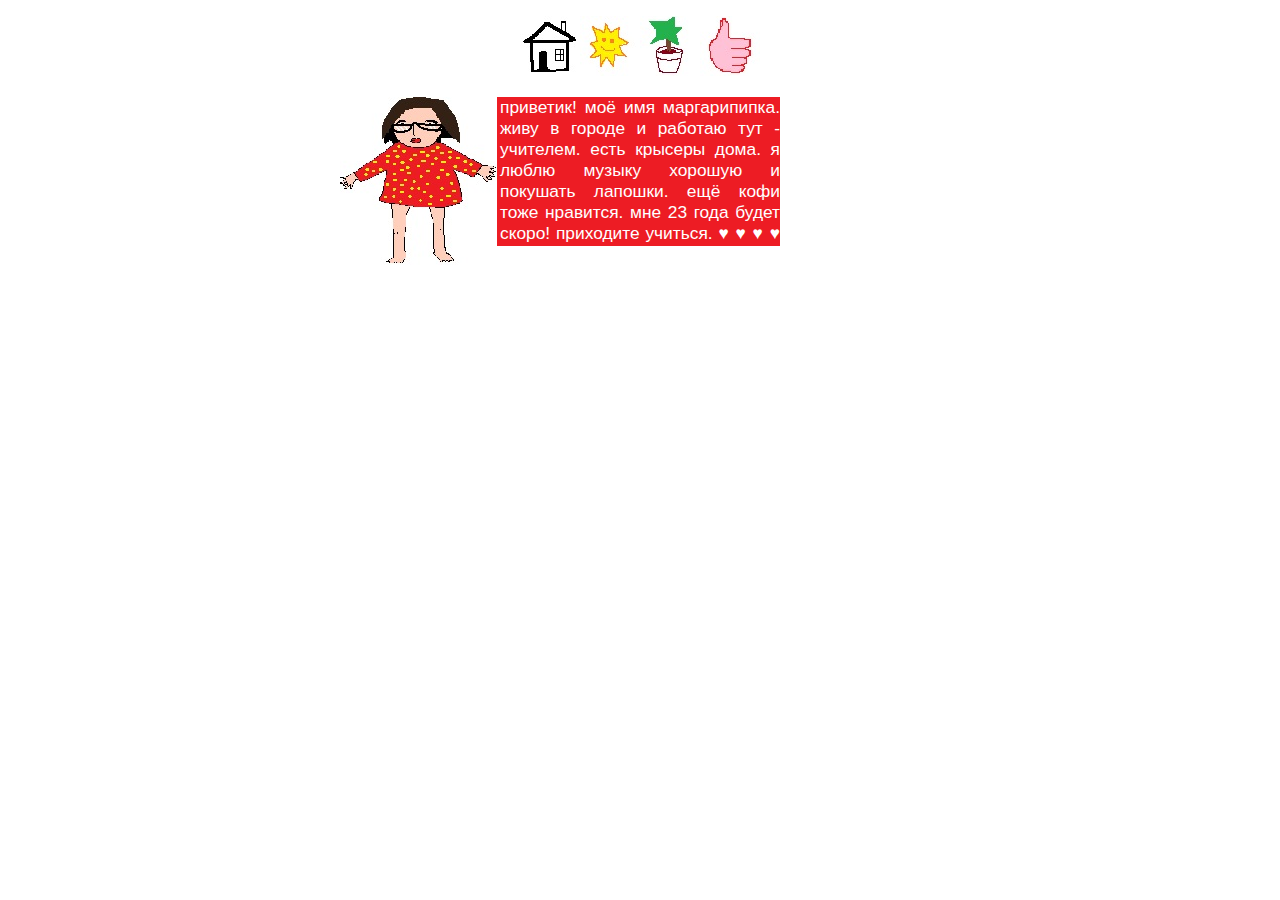
<file: index.html>
<!DOCTYPE html>
<html>
 <head>
    <title>М</title>
    <meta charset="utf-8">
    <link rel="stylesheet" type="text/css" href="style.css">
</head>
<body>

  <nav>
  <ul class="menu">
    <li><a href="index.html"><img src="b1.jpg" class="button"></a></li>
    <li><a href="sun.html"><img src="b2.jpg" class="button"></a></li>
    <li><a href="plant.html"><img src="b3.jpg" class="button"></a></li>
    <li><a href="hand.html"><img src="b4.jpg" class="button"></a></li>
  </ul>
</nav>

<div class="content">
  <span class="pic"><img src="zm.jpg" alt=""></span>
  <div class="text1">
    <p>
      приветик! моё имя маргарипипка.
      живу в городе и работаю тут - учителем.
      есть крысеры дома.
      я люблю  музыку хорошую и покушать лапошки.
      ещё кофи тоже нравится. мне 23 года будет скоро!
      приходите учиться. ♥ ♥ ♥ ♥ ♥
    </p>
  </div>
</div>

</body>
</html>
</file>
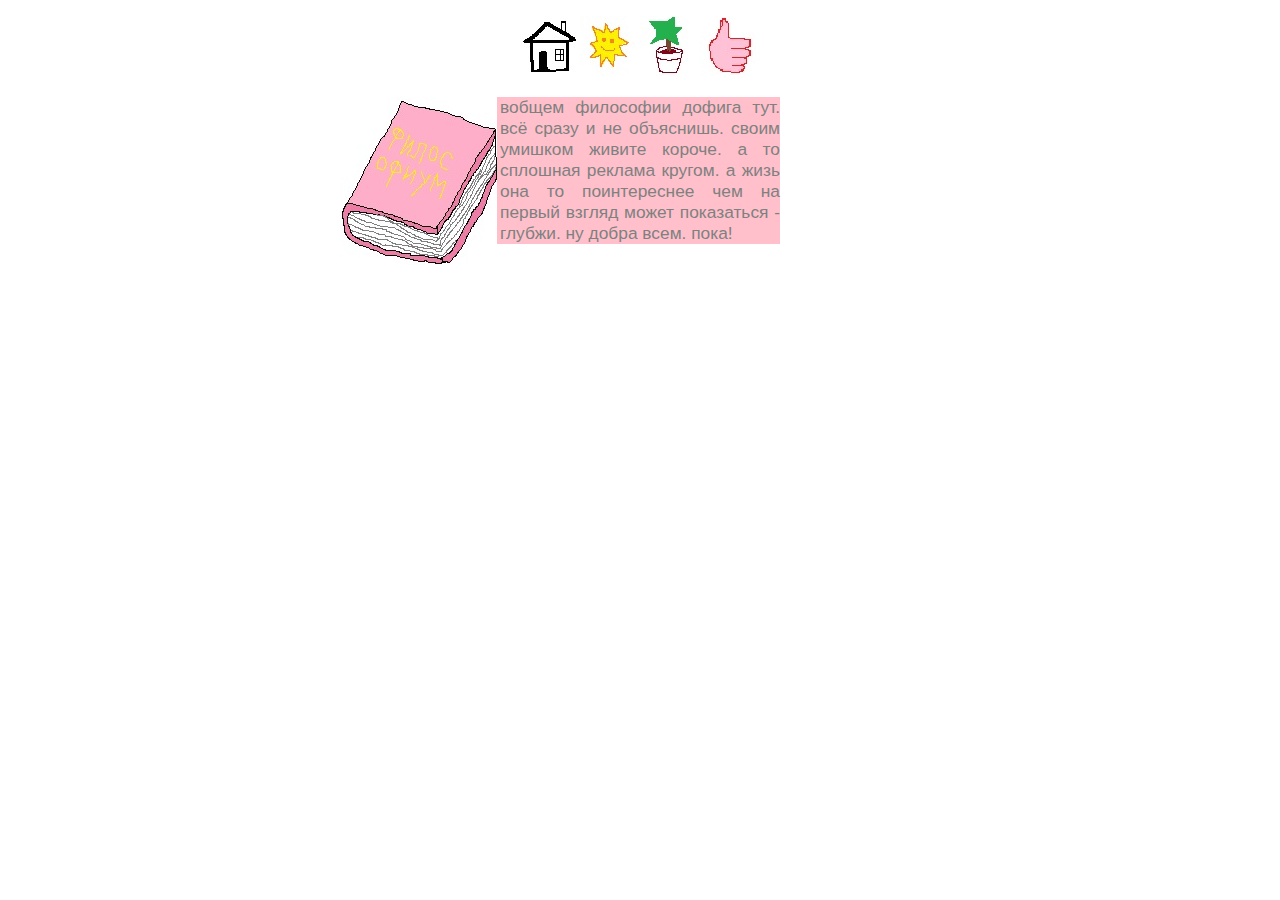
<file: hand.html>
<!DOCTYPE html>
<html>
 <head>
    
  <title>S</title>
  <meta charset="utf-8">
  <link rel="stylesheet" type="text/css" href="style.css">

</head>
<body>

  <nav>
  <ul class="menu">
    <li><a href="index.html"><img src="b1.jpg" class="button"></a></li>
    <li><a href="sun.html"><img src="b2.jpg" class="button"></a></li>
    <li><a href="plant.html"><img src="b3.jpg" class="button"></a></li>
    <li><a href="hand.html"><img src="b4.jpg" class="button"></a></li>
  </ul>
</nav>

<div class="content">
  <span class="pic"><img src="hn.jpg" alt=""></span>
  <div class="text4">
    <p>
       вобщем философии дофига тут. всё сразу и не объяснишь. своим умишком живите короче. а то сплошная реклама кругом. а жизь она то поинтереснее чем на первый взгляд может показаться - глубжи. ну добра всем. пока! 
    </p>
  </div>
</div>

</body>
</html>
</file>
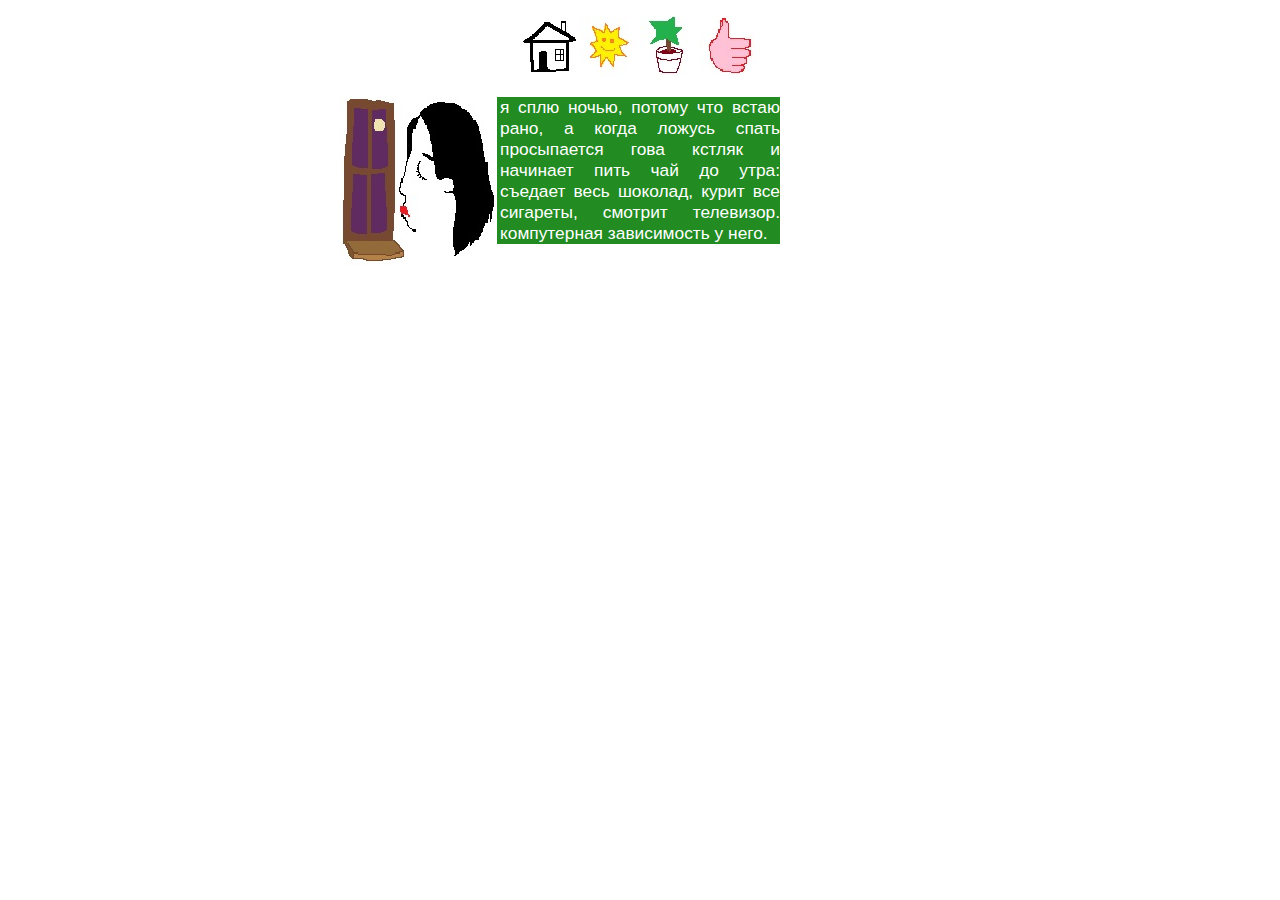
<file: plant.html>
<!DOCTYPE html>
<html>
 <head>
    
  <title>O</title>
  <meta charset="utf-8">
  <link rel="stylesheet" type="text/css" href="style.css">

</head>
<body>

  <nav>
  <ul class="menu">
    <li><a href="index.html"><img src="b1.jpg" class="button"></a></li>
    <li><a href="sun.html"><img src="b2.jpg" class="button"></a></li>
    <li><a href="plant.html"><img src="b3.jpg" class="button"></a></li>
    <li><a href="hand.html"><img src="b4.jpg" class="button"></a></li>
  </ul>
</nav>

<div class="content">
  <span class="pic"><img src="pl.jpg" alt=""></span>
  <div class="text3">
    <p>
      я сплю ночью, потому что встаю рано, а когда ложусь спать просыпается гова кстляк и начинает пить чай до утра: съедает весь шоколад, курит все сигареты, смотрит телевизор. компутерная зависимость у него.  
    </p>
  </div>
</div>

</body>
</html>
</file>
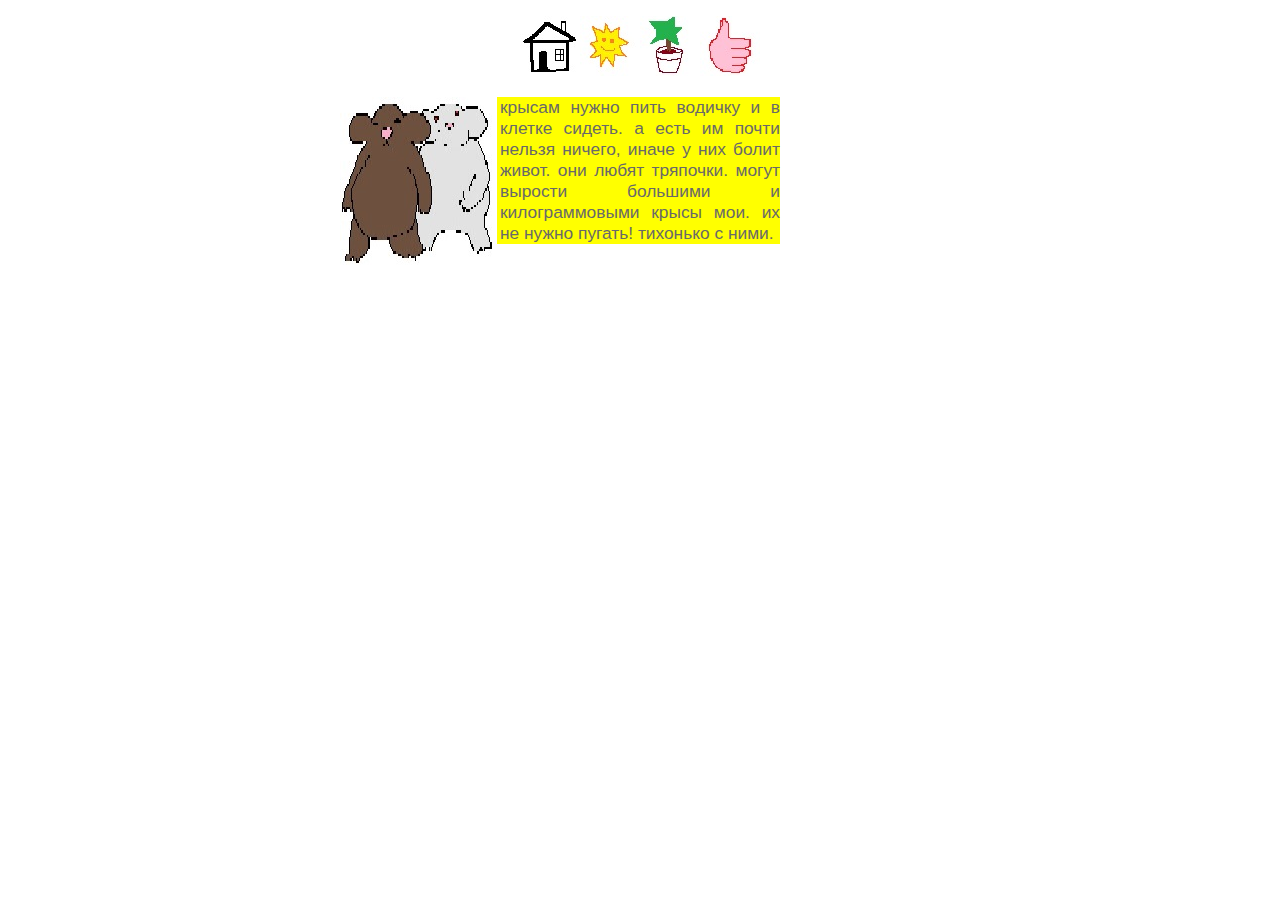
<file: sun.html>
<!DOCTYPE html>
<html>
 <head>
    
  <title>K</title>
  <meta charset="utf-8">
  <link rel="stylesheet" type="text/css" href="style.css">

</head>
<body>

  <nav>
  <ul class="menu">
    <li><a href="index.html"><img src="b1.jpg" class="button"></a></li>
    <li><a href="sun.html"><img src="b2.jpg" class="button"></a></li>
    <li><a href="plant.html"><img src="b3.jpg" class="button"></a></li>
    <li><a href="hand.html"><img src="b4.jpg" class="button"></a></li>
  </ul>
</nav>

<div class="content">
  <span class="pic"><img src="kr.jpg" alt=""></span>
  <div class="text2">
    <p>
      крысам нужно пить водичку и в клетке сидеть. а есть им почти нельзя ничего, иначе у них болит живот. они любят тряпочки. могут вырости большими и килограммовыми крысы мои. их не нужно пугать! тихонько с ними.
    </p>
  </div>
</div>

</body>
</html>
</file>
<file: style.css>
body{
    margin: 0px;
}
a{

}
nav {
    display: block;
    width: 240px;
    margin: 0 auto 0px;
    padding-top: 1em;
}
.menu{
    display: flex;
    list-style: none;
    margin: 0;
    padding-left: 0;
}
.pic{
    float: left;
    width: 160px;
}
.content{
    display: block;
    width: 600px;
    margin: 0 auto 30px;
}
.text1{
    list-style-type: none;
    color: white;
    background-color: rgba(237, 28, 36, 125);
    width: 440px;
    height: 149px;
    text-align: justify;
    font-family: Arial;
    font-size: 13pt;
}
.text2{
    list-style-type: none;
    color: dimgray;
    background-color: yellow;
    width: 440px;
    font-family: Arial;
    font-size: 13pt;
    text-align: justify;
}
.text3{
    list-style-type: none;
    color: white;
    background-color: forestgreen;
    width: 440px;
    font-family: Arial;
    font-size: 13pt;
    text-align: justify;
}
.text4{
    list-style-type: none;
    color: grey;
    background-color: pink;
    width: 440px;
    font-family: Arial;
    font-size: 13pt;
    text-align: justify;
}
.button:hover{
    transform: scale(1.1);
}
</file>
